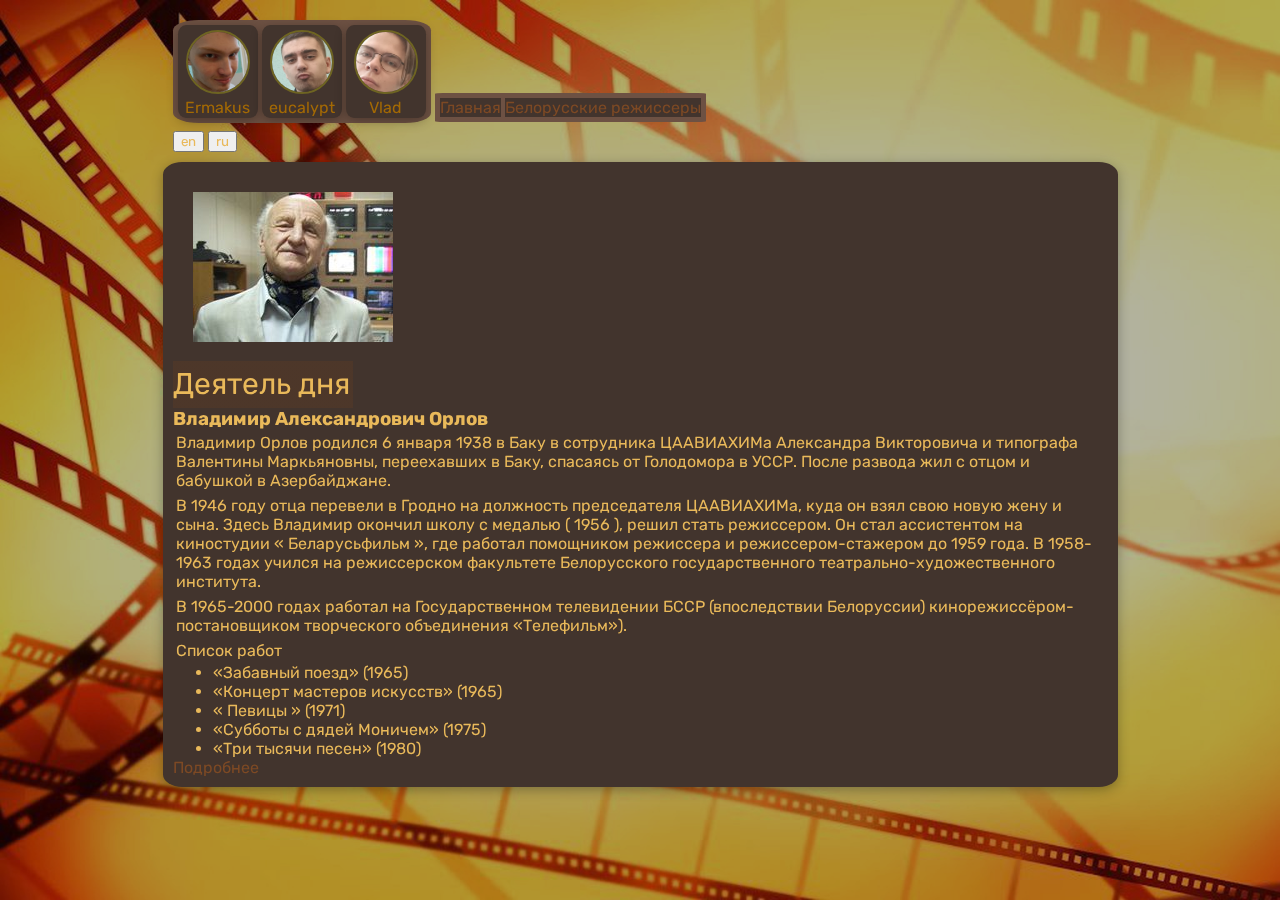
<file: index.html>
<!DOCTYPE html>
<html class="" lang="ru" dir="ltr">

<head>
    <meta charset="UTF-8" />
    <title>Directors of Belarus</title>
    <link rel="stylesheet" href="./lab2/styles.css" />
    <link rel="preconnect" href="https://fonts.googleapis.com">
    <link rel="preconnect" href="https://fonts.gstatic.com">
    <link href="https://fonts.googleapis.com/css2?family=Rubik:wght@300;400&display=swap" rel="stylesheet">
    <script src="./lab2/jquery.min.js" defer></script>
</head>

<body>
    <div class="page-background"></div>
    <div class="header">
        <div class="creators">
            <div class=CRIco>
                <img src=./lab2/Ermakus.png alt="Dima" idth="100%" height="60" alt="">
                <a href="https://github.com/ermakus655">Ermakus</a>
            </div>
            <div class=CRIco>
                <img src=./lab2/Nikita.jpg alt="Nikita" idth="100%" height="60" alt="">
                <a href="https://github.com/eucalypt63">eucalypt</a>
            </div>
            <div class=CRIco>
                <img src=./lab2/MatVlad.jpg alt="Vlad" idth="100%" height="60" alt="">
                <a href="https://github.com/VladMatushin">Vlad</a>
            </div>
        </div>
        <div class="HomePage">
            <div class="HomeContainer">
                <nav class="HomeNav">
                    <ul class="NavList">
                        <li class="ListItem">
                            <a href="index.html" class="lang" key="home">Главная</a>
                        </li>
                        <li class="ListItem">
                            <a href="./lab2/ListOfDirectors.html" class="lang" key="directors">Белорусские режиссеры</a>
                        </li>
                    </ul>
                </nav>
            </div>
        </div>
    </div>
    <div class="translateCont">
        <li class="header-item-lang-en"><button id="en" class="translate">en</button></li>
        <li class="header-item-lang-ru"><button id="ru" class="translate">ru</button></li>
    </div>
    <div class="TodaysTop">
        <div class="TopImg">
            <img src=./Orlov/Orlov.jpg alt="Orlov">
        </div>
        <div class="TopHeader">Деятель дня</div>
        <div class="TopText">
            <h3 class="lang" key="orlov">Владимир Александрович Орлов</h2>
                <p> Владимир Орлов родился 6 января 1938 в Баку в сотрудника ЦААВИАХИМа Александра Викторовича и
                    типографа
                    Валентины Маркьяновны, переехавших в Баку, спасаясь от Голодомора в УССР. После развода жил с отцом
                    и
                    бабушкой в ​​Азербайджане.</p>
                <p>В 1946 году отца перевели в Гродно на должность председателя ЦААВИАХИМа, куда он взял свою новую жену
                    и
                    сына. Здесь Владимир окончил школу с медалью ( 1956 ), решил стать режиссером. Он стал ассистентом
                    на
                    киностудии « Беларусьфильм », где работал помощником режиссера и режиссером-стажером до 1959 года. В
                    1958-1963 годах учился на режиссерском факультете Белорусского государственного
                    театрально-художественного института.</p>
                <p>В 1965-2000 годах работал на Государственном телевидении БССР (впоследствии Белоруссии)
                    кинорежиссёром-постановщиком творческого объединения «Телефильм»).</p>
                <p>Список работ</p>
                <ul>
                    <li>«Забавный поезд» (1965)</li>
                    <li>«Концерт мастеров искусств» (1965)</li>
                    <li>« Певицы » (1971)</li>
                    <li>«Субботы с дядей Моничем» (1975)</li>
                    <li>«Три тысячи песен» (1980)</li>
                </ul>
                <a href="./Orlov/Orlov.html" class="lang" key="more">Подробнее</a>
        </div>

    </div>



</body>

</html>
</file>
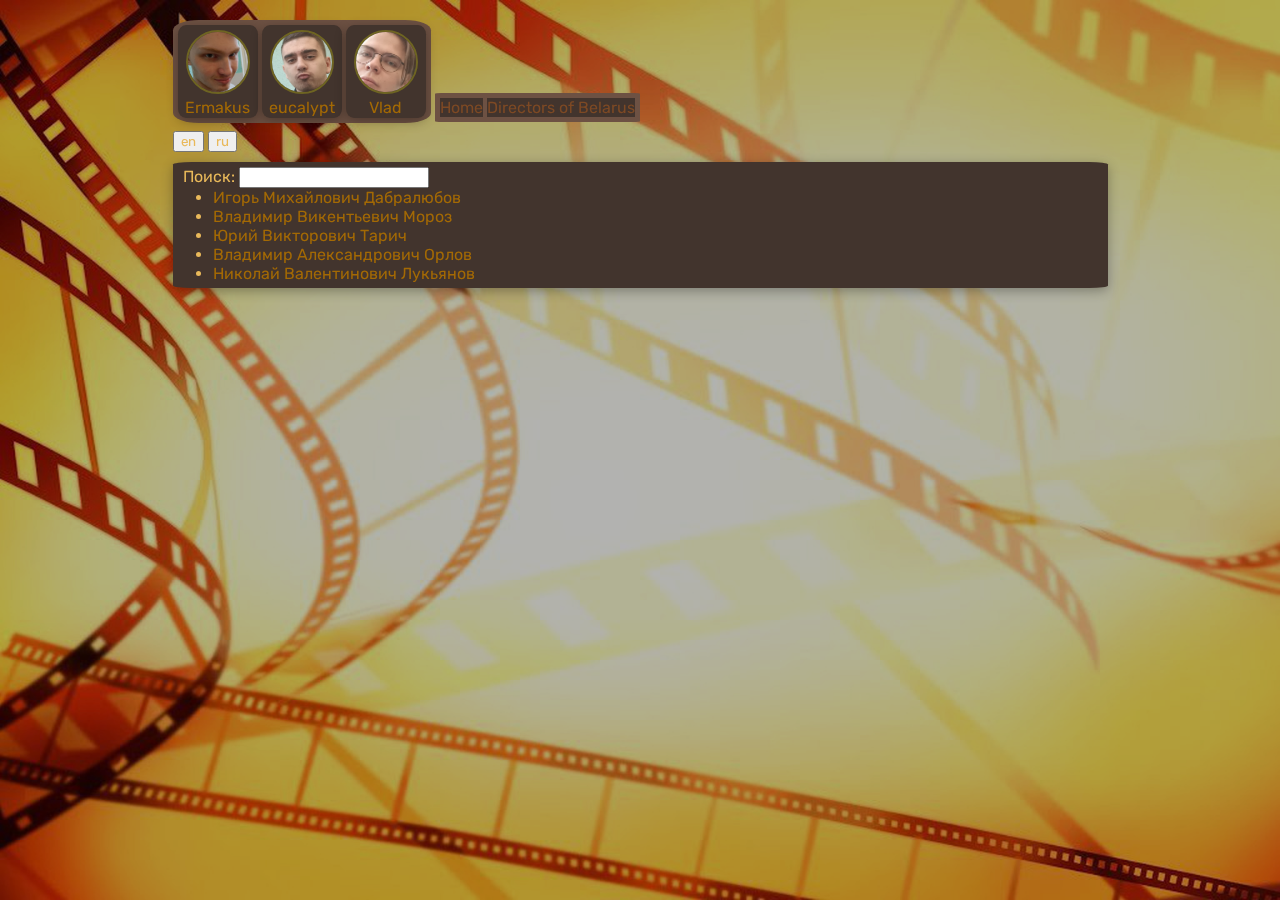
<file: lab2/ListOfDirectors.html>
<!DOCTYPE html>
<html class="" lang="ru" dir="ltr">

<head>
    <meta charset="UTF-8" />
    <title>Directors of Belarus</title>
    <link rel="stylesheet" href="./styles.css" />
    <link rel="preconnect" href="https://fonts.googleapis.com">
    <link rel="preconnect" href="https://fonts.gstatic.com">
    <link href="https://fonts.googleapis.com/css2?family=Rubik:wght@300;400&display=swap" rel="stylesheet">

    <script src="live_search.js" defer></script>
    <script src="jquery.min.js" defer></script>
</head>

<body>
    <div class="page-background"></div>
    <div class="header">
        <div class="creators">
            <div class=CRIco>
                <img src=Ermakus.png alt="Dima" idth="100%" height="60" alt="">
                <a href="https://github.com/ermakus655">Ermakus</a>
            </div>
            <div class=CRIco>
                <img src=Nikita.jpg alt="Nikita" idth="100%" height="60" alt="">
                <a href="https://github.com/eucalypt63">eucalypt</a>
            </div>
            <div class=CRIco>
                <img src=MatVlad.jpg alt="Vlad" idth="100%" height="60" alt="">
                <a href="https://github.com/VladMatushin">Vlad</a>
            </div>
        </div>
        <div class="HomePage">
            <div class="HomeContainer">
                <nav class="HomeNav">
                    <ul class="NavList">
                        <li class="ListItem">
                            <a href="/index.html" class="lang" key="home">Home</a>
                        </li>
                        <li class="ListItem">
                            <!-- dodelat -->
                            <a href="#" class="lang" key="directors">Directors of Belarus</a>
                        </li>
                    </ul>
                </nav>
            </div>
        </div>
    </div>
    <div class="translateCont">
        <li class="header-item-lang-en"><button id="en" class="translate">en</button></li>
        <li class="header-item-lang-ru"><button id="ru" class="translate">ru</button></li>
    </div>
    <div class="list">
        <div class="Search">
            Поиск:
            <input type="text" id="elastic">
        </div>
        <ul class="elastic">
            <li><a href="\Dabralubov\Dabralubov.html" class="lang" key="dabralubov">Игорь Михайлович Дабралюбов</a></li>
            <li><a href="\Moroz\Moroz.html" class="lang" key="moroz">Владимир Викентьевич Мороз</a></li>
            <li><a href="\Tarich\Tarich.html" class="lang" key="tarich">Юрий Викторович Тарич</a></li>
            <li><a href="\Orlov\Orlov.html" class="lang" key="orlov">Владимир Александрович Орлов</a></li>
            <li><a href="\Lukyanov\Lukyanov.html" class="lang" key="lukyanov">Николай Валентинович Лукьянов</a></li>

        </ul>
    </div>

</body>

</html>
</file>
<file: lab2/styles.css>
@charset "UTF-8";

:root {
	--theme-body-background-color: #574130;
	--theme-body-background-color--rgb: 87, 65, 48;
	--theme-page-background-color--secondary: #ccc1a2;
	--theme-page-background-color--secondary--rgb: 204, 193, 162;
	--theme-body-background-image: url(./kino.jpg);
	--theme-page-background-color: #d7cbab;
	--header-background-image-height: 160px;
}

* {
	margin: 0;
	font-family: 'Rubik', sans-serif;
	color: #e9b95a;
	text-decoration: none;
}

a {
	color: #7d4924;
}

a:hover {
	text-shadow: 0 0 10px #ff0;
}

/* GLOBAL NAVIGATION */

.header {
	padding-top: 20px;
	padding-bottom: 8px;
	max-width: 935px;
	margin-left: auto;
	margin-right: auto;
}

.creators {
	background-color: #6d5143;
	width: auto;
	padding: 5px;
	border-radius: 10%;
}

.header>div {
	display: inline-block;
}

.ListItem {
	display: inline-block;
	background-color: #42342d;
}

.CRIco {
	background-color: #42342d;
	bottom: 0;
	box-shadow: 0 3px 12px 0 rgba(0, 0, 0, .3);
	top: 0;
	width: 70px;
	height: 80px;
	text-align: center;
	display: inline-block;
	padding: 5px;
	padding-bottom: 8px;
	border-radius: 10%;
}

.CRIco a {
	color: #a36904;
}

.CRIco img {
	border-radius: 50%;
	border: 2px solid rgb(110, 100, 34);
}

.HomePage {
	max-width: 300px;
}

.HomeContainer {
	width: auto;
	padding: 5px;
	background-color: #6d5143;
	border-radius: 3%;
}

.translateCont {
	max-width: 935px;
	margin-left: auto;
	margin-right: auto;
}

.translateCont>li {
	display: inline-block;
}

.Search {
	margin-left: 10px;
}


.NavList {
	padding: 0px;
	margin-bottom: 0px;
}

.TodaysTop {
	box-shadow: 0 3px 12px 0 rgba(0, 0, 0, .3);
	background-color: #42342d;
	padding: 10px;
	border-radius: 2%;
	position: relative;
	max-width: 935px;
	margin-left: auto;
	margin-right: auto;
	margin-top: 10px;
}

.list {
	box-shadow: 0 3px 12px 0 rgba(0, 0, 0, .3);
	background-color: #42342d;
	border-radius: 2%;
	position: relative;
	max-width: 935px;
	margin-left: auto;
	margin-right: auto;
	margin-top: 10px;
	padding-top: 5px;
	padding-bottom: 5px;
}

.list a {
	color: #a36904;
}

.TopImg {
	float: left;
	padding: 20px 20px 20px 20px;
	border-radius: 20%;
}


aside {
	display: inline;
}

.Yout {
	padding-right: 265px;
	padding-bottom: 5px;
}

.Map {
	margin-bottom: 5px;
	border-radius: 5%;
}

.TopHeader {
	text-align: left;
	font-size: 30px;
	background: linear-gradient(to top, rgba(173, 80, 9, 0.1) 20%, transparent 5%, transparent 100%);
	width: 180px;
	padding-bottom: 6px;
}

.TopText>p {
	padding: 3px;
}

.page-background {
	background: var(--theme-body-background-image) no-repeat;
	height: var(--header-background-image-height);
	z-index: -2;
	position: fixed;
	width: 100%;
	background-position: 50%;
	background-size: cover;
	height: 100%;
	filter: brightness(70%)
}

.elastic li.hide {
	display: none;
}

/*  */
.timeline {
	color: #f57505;
}

.timeline {
	margin-top: 20%;
	width: 100%;
	max-width: 800px;
	padding: 15px 0 0 0;
	position: relative;
}

.timeline:before {
	content: "";
	position: absolute;
	top: 0px;
	left: calc(33% + 6px);
	bottom: -10px;
	width: 0px;
	border: 2px solid;
}

.begin {
	clear: both;
	text-align: left;
	position: relative;
}

.begin .parHeader {
	margin-bottom: 0.5em;
	float: left;
	width: 34%;
	position: relative;
	height: 32px;
}

.begin .body {
	margin: 0 0 3em;
	float: right;
	width: 66%;
	color: rgb(223, 147, 24);
}

.begin .title:before {
	content: "";
	position: absolute;
	width: 8px;
	height: 8px;
	border: 4px solid;
	background-color: #ffffff;
	border-radius: 100%;
	top: 15%;
	right: -8px;
	z-index: 99;
	box-sizing: content-box;
}

.timeline.begin .bounce-in {
	visibility: visible;
	-webkit-animation: bounce-in 0.4s;
	-moz-animation: bounce-in 0.4s;
	animation: bounce-in 0.4s;
}

.date {
	position: absolute;
	top: -12px;
	left: 0;
	background: #000000;
	padding: 1px;
	-webkit-clip-path: polygon(0% 0%, 95% 0%, 100% 50%, 95% 100%, 0% 100%);
	clip-path: polygon(0% 0%, 95% 0%, 100% 50%, 95% 100%, 0% 100%);
	height: 52px;
	box-sizing: border-box;
	width: 90%;
}

.datenum {
	background: #824601;
	color: #fff;
	padding: 0;
	font-size: 16px;
	font-weight: bold;
	margin: 0;
	border-right-color: transparent;
	-webkit-clip-path: polygon(0% 0%, 95% 0%, 100% 50%, 95% 100%, 0% 100%);
	clip-path: polygon(0% 0%, 95% 0%, 100% 50%, 95% 100%, 0% 100%);
	height: 50px;
	width: 100%;
	display: block;
	line-height: 52px;
	text-indent: 15px;
}

.body-container {
	position: relative;
	margin-left: 30px;
}

.body-container:after {
	content: "";
	display: table;
	clear: both;
}
</file>
